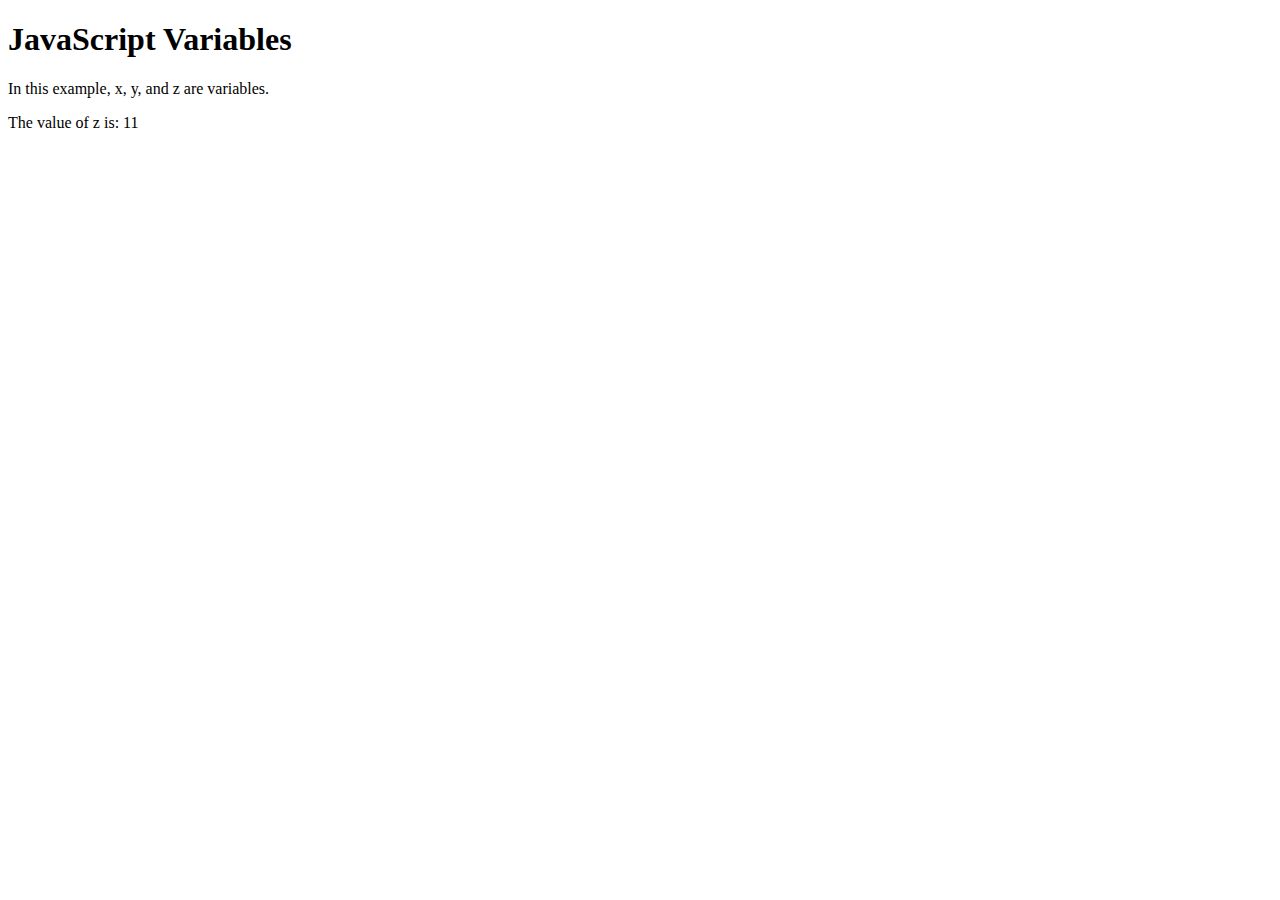
<file: text.html>
<!DOCTYPE html>
<html lang="en">
<head>
    <meta charset="UTF-8">
    <meta http-equiv="X-UA-Compatible" content="IE=edge">
    <meta name="viewport" content="width=device-width, initial-scale=1.0">
    <title>Document</title>
</head>

<body>

<h1>JavaScript Variables</h1>

<p>In this example, x, y, and z are variables.</p>

<p id="demo"></p>

<script>
var x = 5;
var y = 6;
var z = x + y;
document.getElementById("demo").innerHTML =
"The value of z is: " + z;
</script>

</body>
</file>
